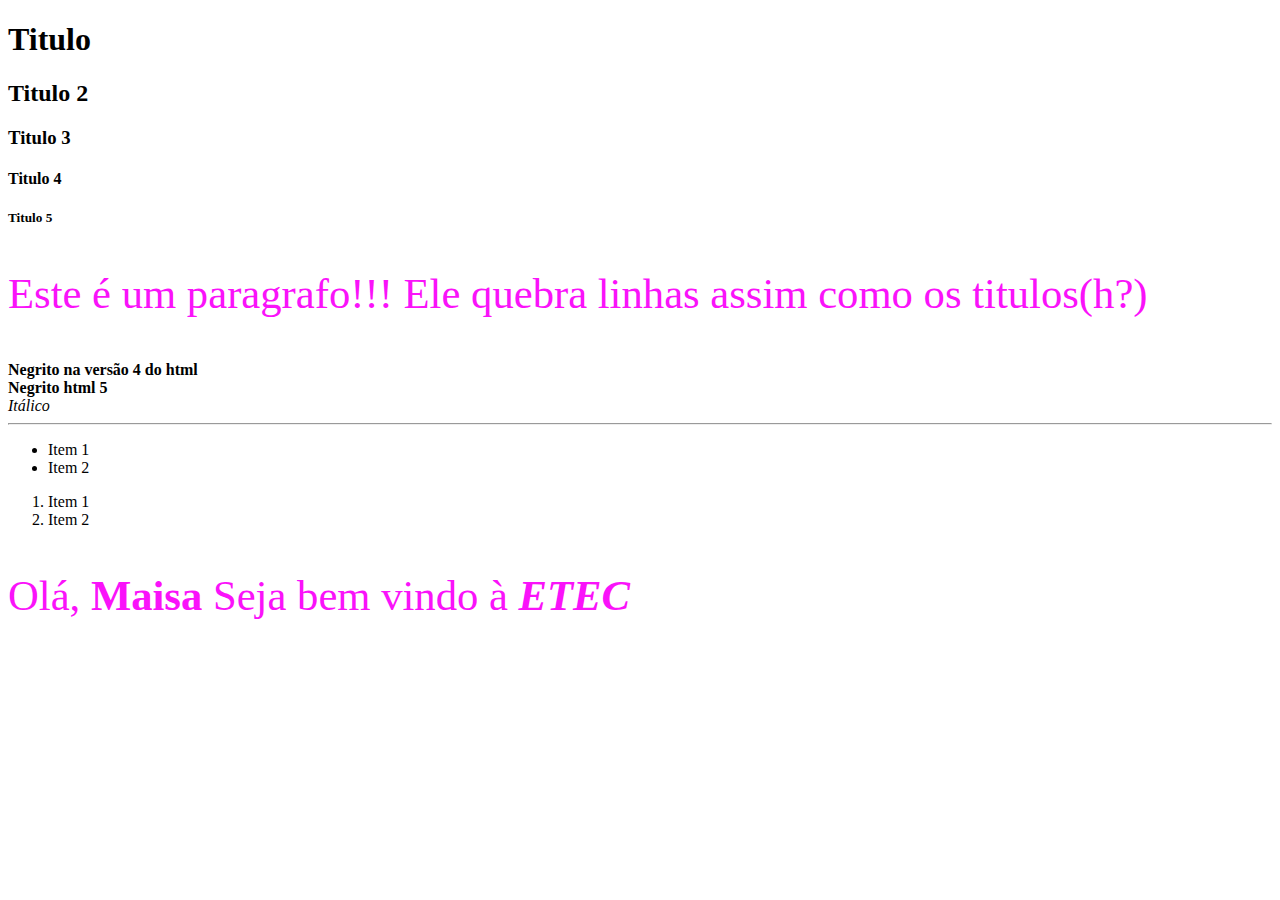
<file: Aula20022020/index.html>
<!DOCTYPE html> 
<html> 
    <head>
        <title>Minha primeira página</title>
        <style>
            p {
                font-size:32pt; 
                color: #fa12fa;
            
            }
        </style>
    </head>
    <body>
        <h1>Titulo</h1>
        <h2>Titulo 2</h2>
        <h3>Titulo 3</h3>
        <h4>Titulo 4</h4>
        <h5>Titulo 5</h5>

        <p>Este é um paragrafo!!! Ele quebra linhas assim como os titulos(h?)</p>
        
        <b>Negrito na versão 4 do html</b>
        <br /> <!-- BR quebra linha, isso é um comentário, não aparece -->
        <strong>Negrito html 5</strong> <!-- não quebra linha -->
        <br />
        <i>Itálico</i> <!-- não quebra linha -->
        <hr /> <!-- cria uma linha --> 

        <ul>
            <!--- cria uma lista -->
            <li>Item 1</li>
            <li>Item 2</li>
        </ul>
        <ol>
            <!--- cria uma lista ordenada-->
            <li>Item 1</li>
            <li>Item 2</li>
        </ol>

        <p>Olá, <strong>Maisa</strong> Seja bem vindo à <strong><i>ETEC</i></strong></p>
    

    </body>
</html>
</file>
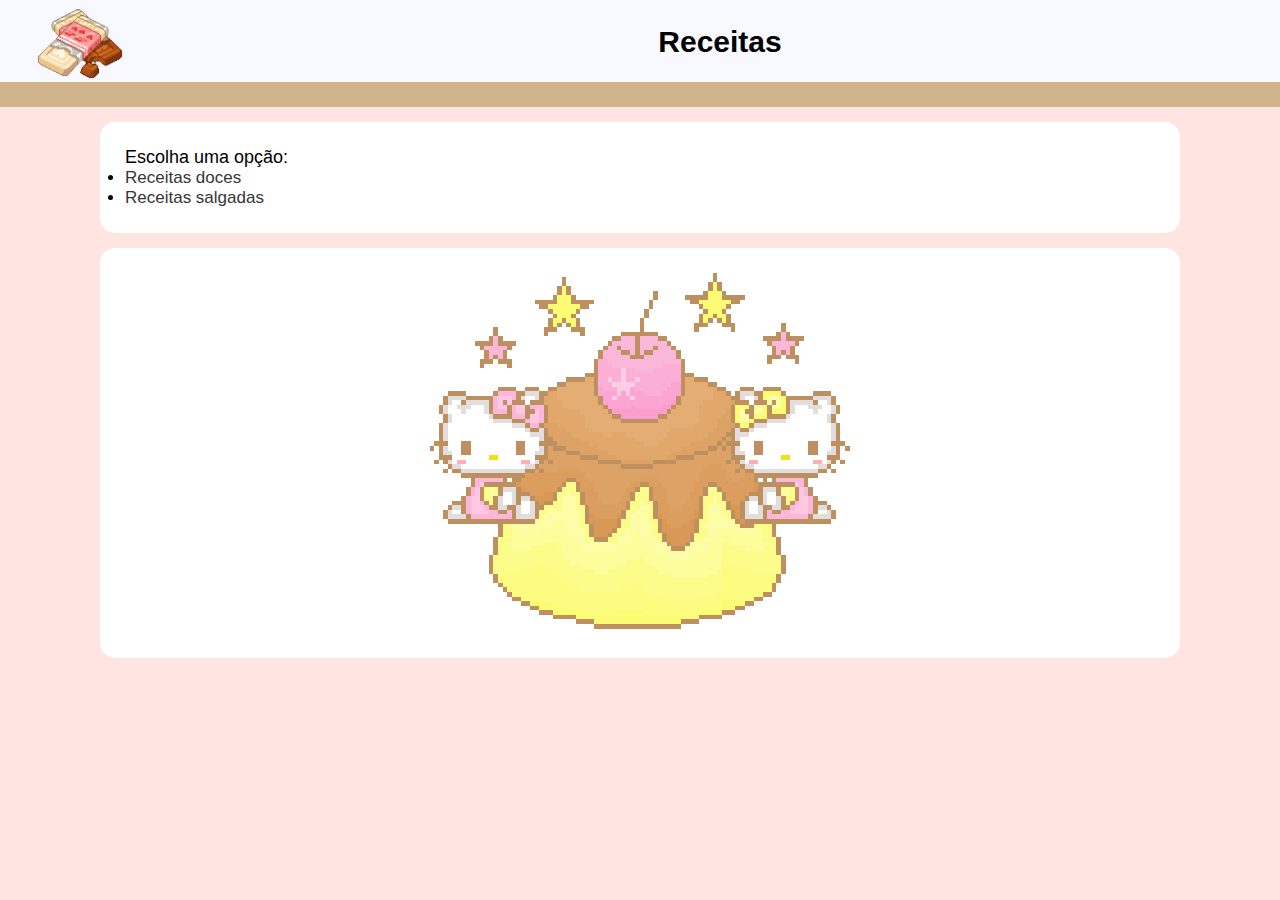
<file: Aula_07-05-2020/index.html>
<!DOCTYPE html>
<html>
    <head>
        <title>KittyTouille</title>
        <meta charset="utf-8"/>

    </head>

    <style>

        *{
            margin: 0;
            padding: 0;
        }

        body{
            background-color: #FFE4E1;
        }
         a{
                color: #363636;
                text-decoration: none;
            }
         li{
             font-family: Arial, Helvetica, sans-serif;
            font-size: 17px;
        }
        h1{
            font-family: Arial, Helvetica, sans-serif;
            font-size: 30px;
        }
        p{
            font-family: Arial, Helvetica, sans-serif;
            font-size: 18px;
        }
        header{
            position: sticky;
            top: 0;
        }
        .topo{
            background-color: #F8F8FF;
            height: 82px;
            text-align: center;
        }
        .logo{
            width: 150px;
            float: left;
            padding: 5px;
        }
        #img-logo{
            width: 60%;
        }
        .titulo{
            display: inline-block;
            margin: 25px auto;
        }
        .barra-topo{
            height: 25px;
            background-color: 	#D2B48C;
        }
        .card{
            background-color: #fff;
            padding: 25px;
            margin-top: 15px;
            margin-left: 100px;
            margin-right: 100px;

        border-radius: 15px;
        }
        .text-center{
            text-align: center;
        }
    </style>
    <body>

         <header>
            <div class="topo">
                <div class="logo">
                    <img id="img-logo" src="../Aula_07-05-2020/img/logo.png" alt="logo da pagina">
                </div>
               <h1 class="titulo"> Receitas </h1>
            </div>
            <div class="barra-topo"></div>
        </header>

        <div class="card">

         <p>Escolha uma opção:</p>
         <ul>
             <li> <a href="receitas_doces/index.html"> Receitas doces </a> </li>
             <li> <a href="receitas_salgadas/index.html"> Receitas salgadas </a></li>

         </ul>

        </div>
        <div class="card text-center">

            <img src="img/animacao.gif" alt="Gif da hello kitty com pudins" />

        </div>


         <br/>
         <br/>

    </body>

</html>
</file>
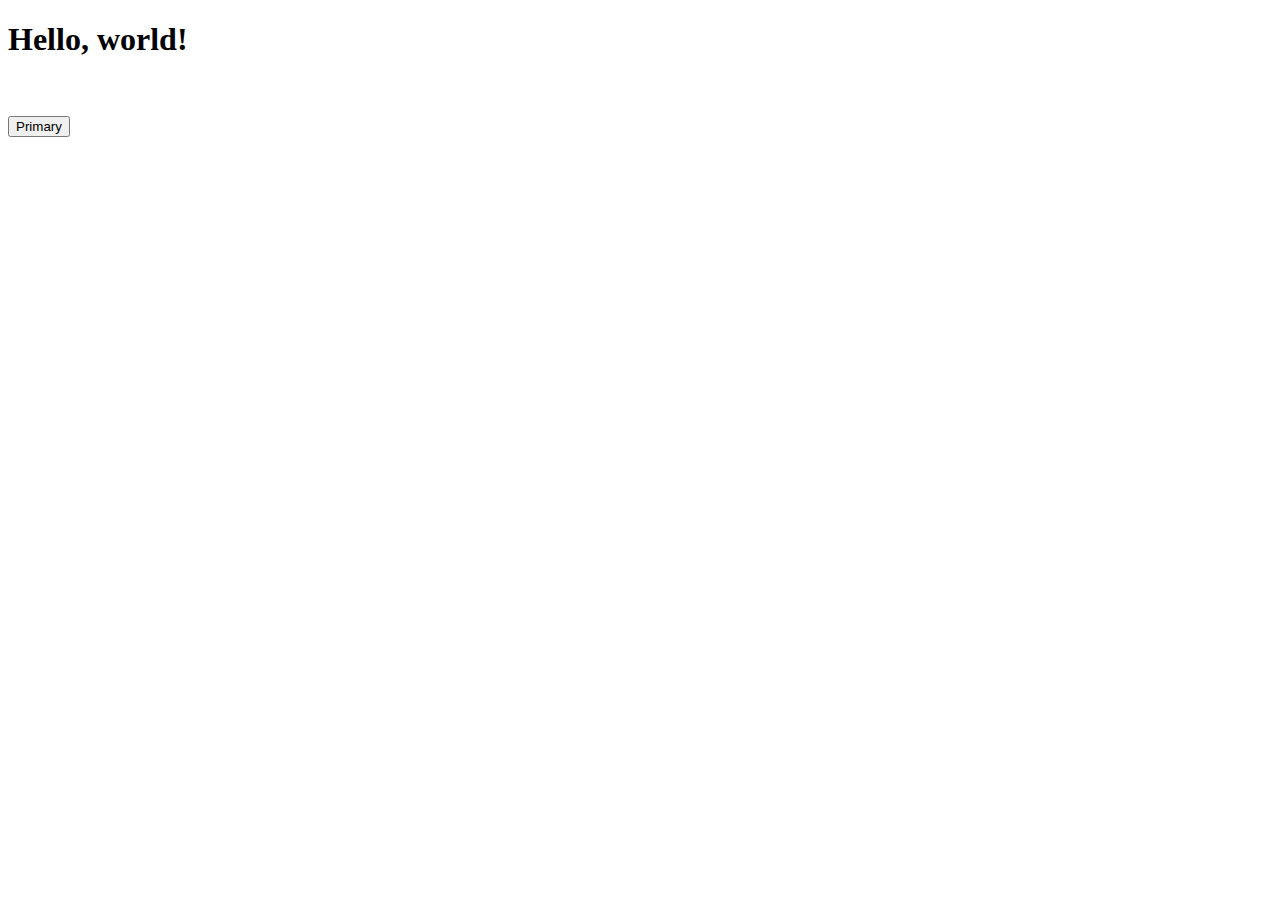
<file: Aula_19-11-2020/index.html>
<!doctype html>
<html lang="en">
  <head>
    <!-- Required meta tags -->
    <meta charset="utf-8">
    <meta name="viewport" content="width=device-width, initial-scale=1, shrink-to-fit=no">

    <!-- Bootstrap CSS -->
    <link rel="stylesheet" href="https://cdn.jsdelivr.net/npm/bootstrap@4.5.3/dist/css/bootstrap.min.css" integrity="sha384-TX8t27EcRE3e/ihU7zmQxVncDAy5uIKz4rEkgIXeMed4M0jlfIDPvg6uqKI2xXr2" crossorigin="anonymous">

    <title>Hello, world!</title>
  </head>
  <body>
    <h1>Hello, world!</h1>
    <br>
    <br>

    <button type="button" id="fundoPrimary" class="btn btn-primary">Primary</button>


    <!-- Optional JavaScript; choose one of the two! -->

    <!-- Option 1: jQuery and Bootstrap Bundle (includes Popper) -->
    <script src="https://code.jquery.com/jquery-3.5.1.slim.min.js" integrity="sha384-DfXdz2htPH0lsSSs5nCTpuj/zy4C+OGpamoFVy38MVBnE+IbbVYUew+OrCXaRkfj" crossorigin="anonymous"></script>
    <script src="https://cdn.jsdelivr.net/npm/bootstrap@4.5.3/dist/js/bootstrap.bundle.min.js" integrity="sha384-ho+j7jyWK8fNQe+A12Hb8AhRq26LrZ/JpcUGGOn+Y7RsweNrtN/tE3MoK7ZeZDyx" crossorigin="anonymous"></script>

    <script>
        $('#fundoPrimary').click(function(){
            $('body').addClass('bg-primary');
        });

    </script>
  </body>
</html>
</file>
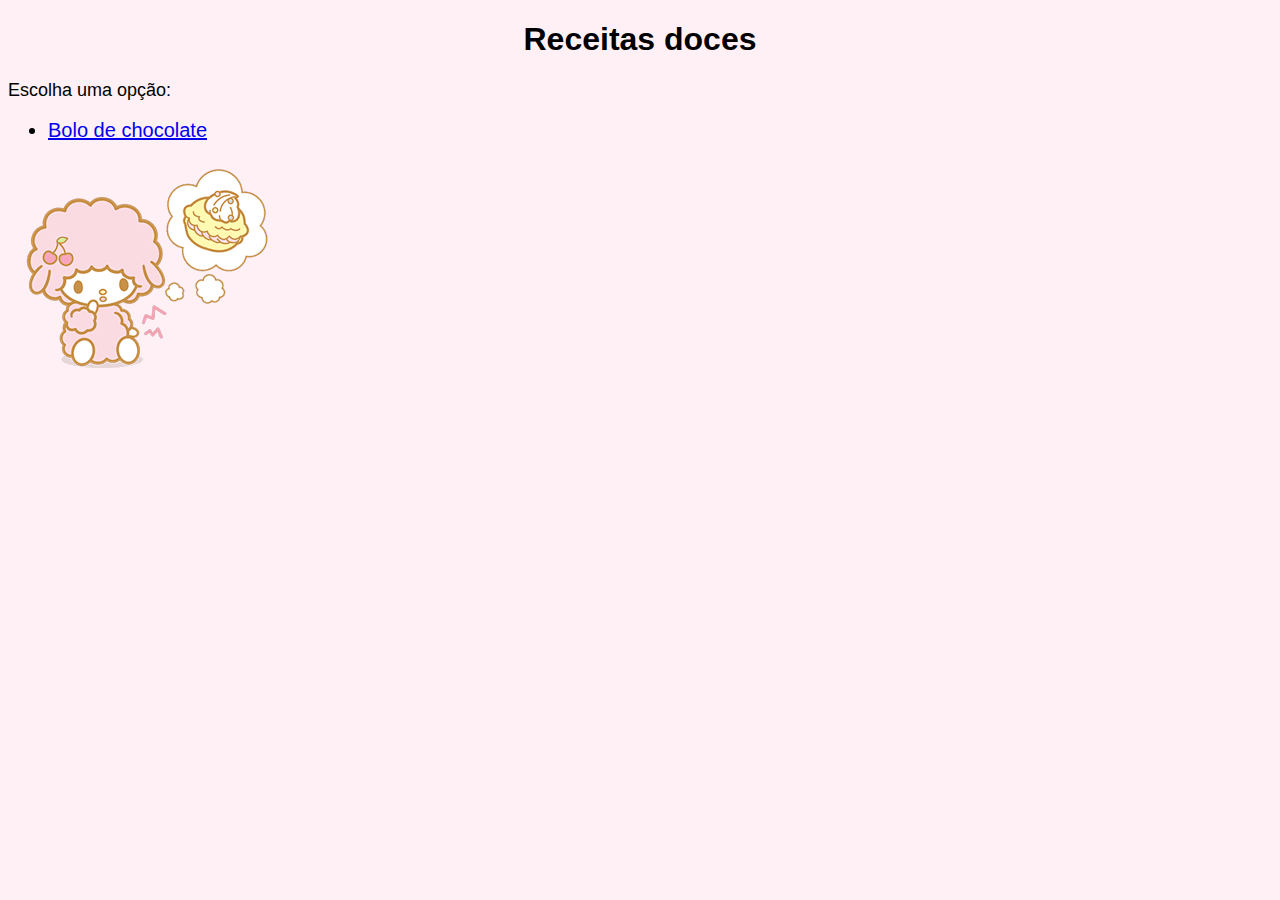
<file: Aula_07-05-2020/receitas_doces/index.html>
<!DOCTYPE html>
<html>
    <head>
        <title>Receitas doces</title>
        <meta charset="utf-8"/>

    </head>
    <body>
        <style>
            h1{
                text-align: center;
            font-family: Arial, Helvetica, sans-serif;
            font-size: 6;
            }
            li{
            font-family: Arial, Helvetica, sans-serif;
            font-size: 20px;
        }
        p{
            font-family: Arial, Helvetica, sans-serif;
            font-size: 18px;
        }
        body{
            background-color:	#FFF0F5;
        }
        </style>

        <h1>Receitas doces</h1>
        
        <p>Escolha uma opção:</p>
        <ul>
            <li> <a href="bolo.html"> Bolo de chocolate </a> </li>
        
        </ul>  
        <img src="../img/doces.png" alt="imagem da sweet piano com um doce">           


    </body>

</html>
</file>
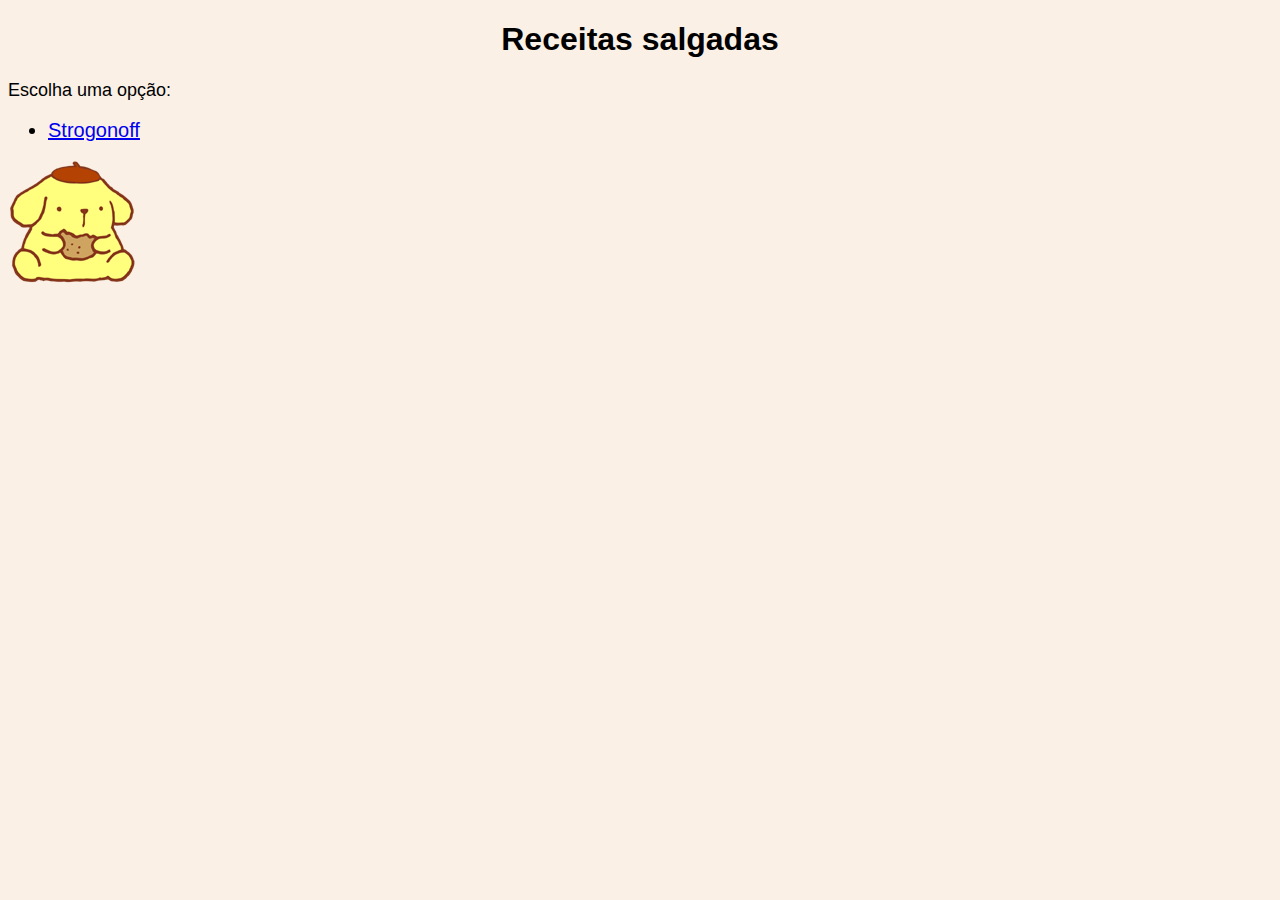
<file: Aula_07-05-2020/receitas_salgadas/index.html>
<!DOCTYPE html>
<html>
    <head>
        <title></title>
        <meta charset="utf-8"/>

    </head>
    <body> 
        <style>
            h1{
                text-align: center;
            font-family: Arial, Helvetica, sans-serif;
            font-size: 6;
            }
            li{
            font-family: Arial, Helvetica, sans-serif;
            font-size: 20px;
        }
        p{
            font-family: Arial, Helvetica, sans-serif;
            font-size: 18px;
        }
        body{
            background-color: 	#FAF0E6;
        }
        </style>
        <h1>Receitas salgadas</h1>
        
        <p>Escolha uma opção:</p>
        <ul>
            <li> <a href="strogonoff.html"> Strogonoff </a> </li>
        </ul>             

    </body>
    <img src="../img/salgados.png" alt="purin comendo">

</html>
</file>
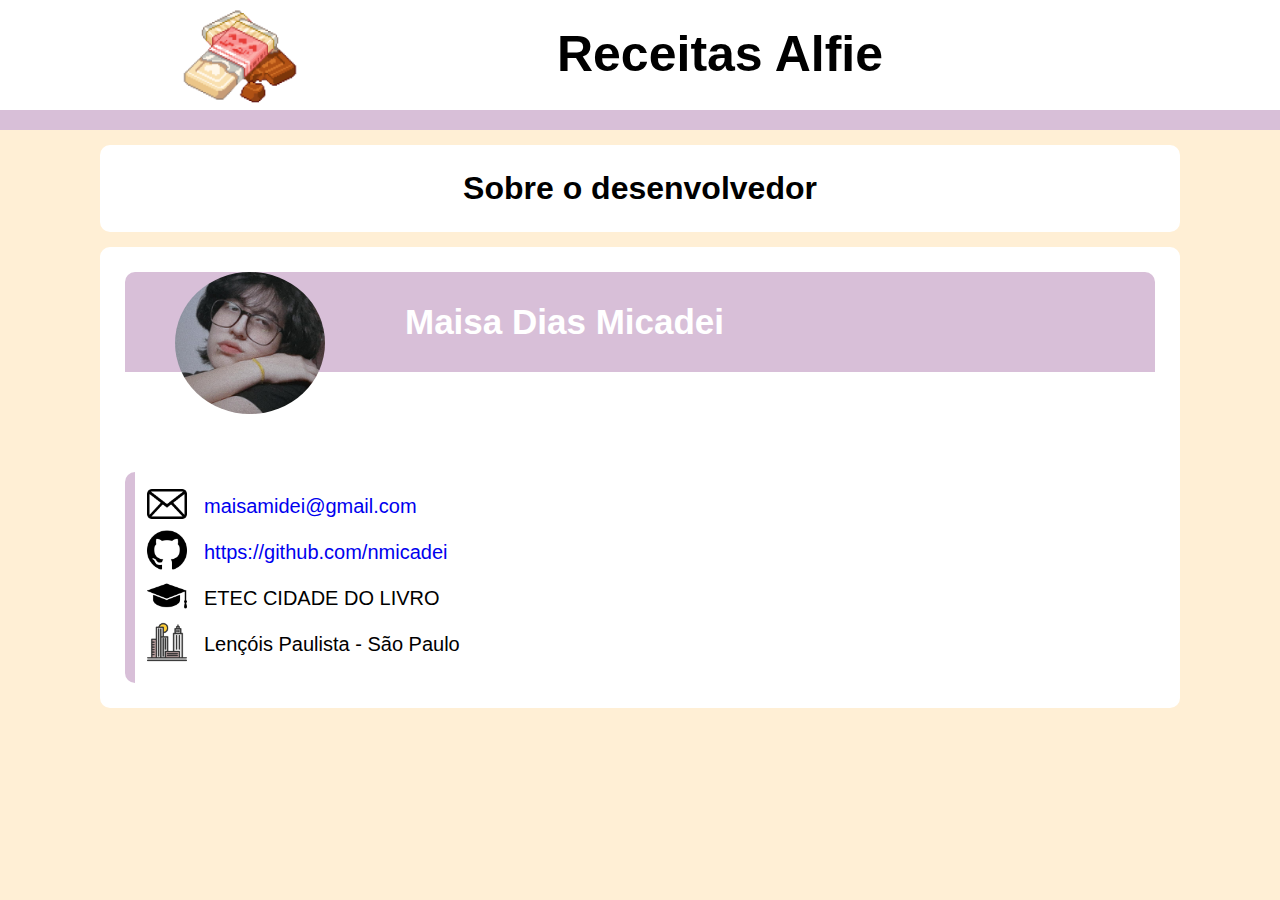
<file: Aula_07-05-2020/sobre-desenvolvedor.html>
<!DOCTYPE html>
<html>
    <head>
        <title>Sobre o Desenvolvedor</title>
        <meta charset="UTF-8">
        <style>
            *{
                padding: 0;
                margin: 0;
            }
            body{
                font-size: 20;
                font-family: sans-serif;
                background-color: 	#FFEFD5;
                width: 100%;
                height: 100%;
                color: #000000;
            }
            header{
                position: sticky;
                top: 0;
            }
            .topo{
                text-align: center;
                height: 110px;
                background-color: #ffffff;
            }
            .espaco-logo{
                width: 150px;
                float: left;
                padding: 5px;
            }
            #imagem{
                width: 80%;
                height: auto;
            }
            #name{
                color: #000;
                font-family: Arial, Helvetica, sans-serif;
                margin: 25px auto;
                display:inline-block;
                font-size: 50px;
                text-align: center;
            }
            .barra{
                height: 20px;
                background-color: 		#D8BFD8;
            }
            .card{
                background-color: #ffffff;
                border-radius: 10px;
                margin-top: 15px;
                padding: 25px;
                margin-left: 100px;
                margin-right: 100px;
            }
            .container{
                max-width: 960px;
                padding-right: 15px;
                padding-left: 15px;
                margin-left: auto;
                margin-right: auto;
                background-color: 	#Fff ;
            }
            .name{
                text-align: center;
                color: #000000;
            }
            .barra-principal{
                background-color: 	#D8BFD8;
                height: 100px;
                width: 100%;
                position: static;
                top: 0;
                border-top-left-radius: 10px;
                border-top-right-radius: 10px;
            }
            .foto{
                position: absolute;
                width: 150px;
                margin-left: 50px;
            }
            .foto img{
                width: 100%;
                border-radius: 50%;
            }
            .nome-desenvolvedor{
                padding: 30px;
                margin-left: 250px;
            }
            .nome-desenvolvedor h1{
                font-size: 35px;
                color: #ffffff;
            }
            .dados-desenvolvedor{
                margin-top: 100px;
                border-left: 10px solid 	#D8BFD8;
                border-bottom-left-radius: 10px;
                border-top-left-radius: 10px;
            }
            .dados-tabela{
                padding: 10px;
                padding-bottom: 15px;
            }
            .dados-tabela a{
                padding-left: 15px;
                padding-bottom: 5px;
                text-decoration: none;
                font-size: 20px;
            }
        </style>
    </head>
    <body>
        <header>
            <div class="topo">
                <div class="container">
                    <div class="espaco-logo">
                        <img id="imagem" src="../Aula_07-05-2020/img/logo.png" alt="logo da página">
                    </div>
                    <h1 id="name">Receitas Alfie</h1>
                </div>
            </div>
            <div class="barra"></div>
        </header>
        <div class="card">
            <h1 class="name">Sobre o desenvolvedor</h1>
        </div>
        <div class="card">
            <div class="barra-principal">
                <div class="foto">
                    <img src="../Aula_07-05-2020/img/desenvolvedor.jpg" alt="Imagem do Desenvolvedor">
                </div>
                <div class="nome-desenvolvedor">
                    <h1>Maisa Dias Micadei</h1>
                </div>
            </div>
            <div class="dados-desenvolvedor">
                <table class="dados-tabela">
                    <tr>
                        <td><img src="../Aula_07-05-2020/img/icone-email.png" width= "40px" height="40px" alt="Icone Email"/></td>
                        <td><a href="mailto: maisamidei@gmail.com">maisamidei@gmail.com</a></td>
                    </tr>
                    <tr>
                        <td><img src="../Aula_07-05-2020/img/icone-github.png"  width="40px" height="40px" alt="Icone Github"></td>
                        <td><a href="https://github.com/nmicadei" target="_blank">https://github.com/nmicadei</a></td>
                    </tr>
                    <tr>
                        <td><img src="../Aula_07-05-2020/img/icone-etec.png"  width="40px" height="40px" alt="Icone Escola"></td>
                        <td><a> ETEC CIDADE DO LIVRO</a></td>
                    </tr>
                    <tr>
                        <td><img src="../Aula_07-05-2020/img/cidade-icone.png"  width="40px" height="40px" alt="Icone Cidade"></td>
                        <td><a>Lençóis Paulista - São Paulo</a></td>
                    </tr>
                </table>
            </div>
        </div>
    </body>
</html>
</file>
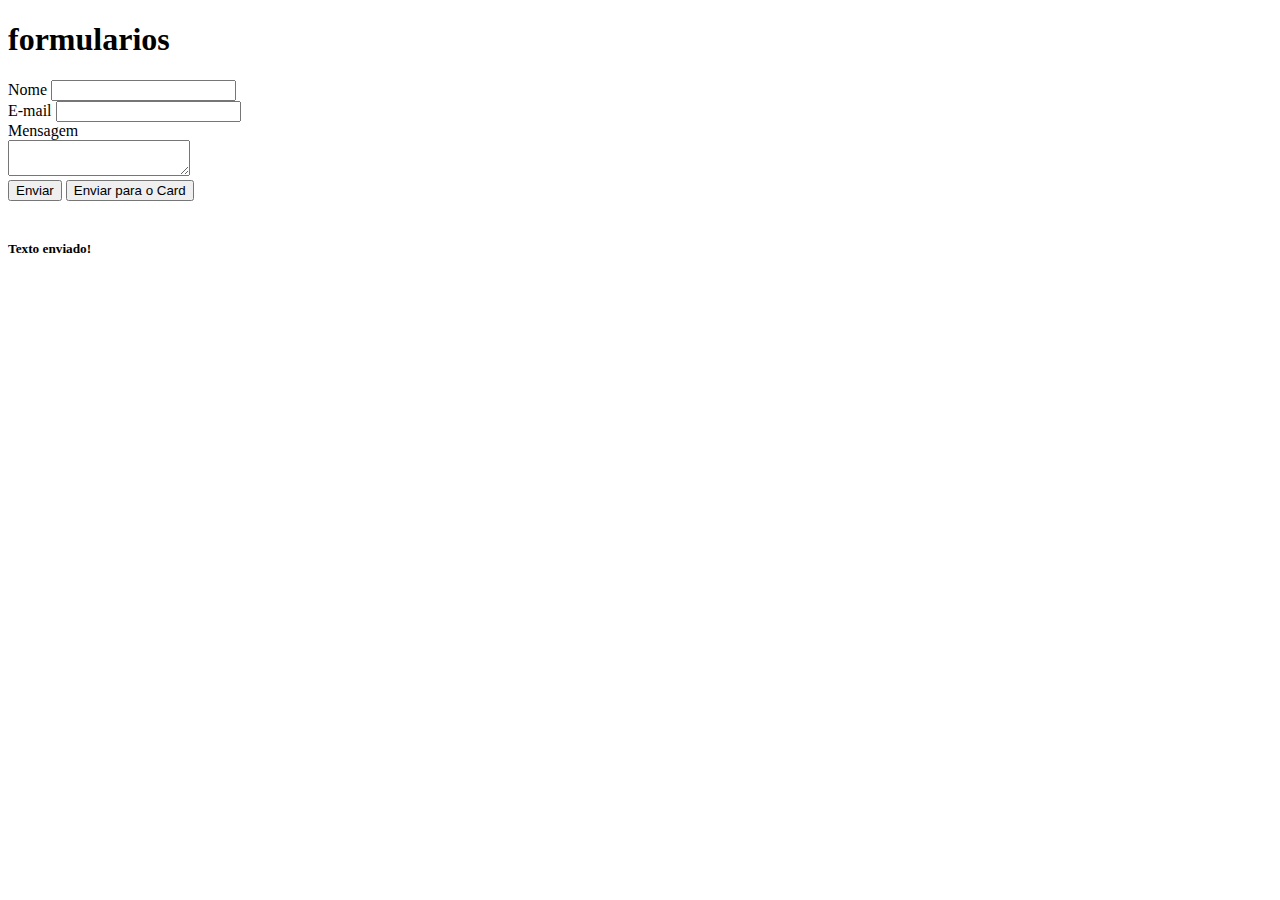
<file: Aula_19-11-2020/form.html>
<!doctype html>
<html lang="en">
  <head>
    <!-- Required meta tags -->
    <meta charset="utf-8">
    <meta name="viewport" content="width=device-width, initial-scale=1, shrink-to-fit=no">

    <!-- Bootstrap CSS -->
    <link rel="stylesheet" href="https://cdn.jsdelivr.net/npm/bootstrap@4.5.3/dist/css/bootstrap.min.css" integrity="sha384-TX8t27EcRE3e/ihU7zmQxVncDAy5uIKz4rEkgIXeMed4M0jlfIDPvg6uqKI2xXr2" crossorigin="anonymous">

    <title>Hello, world!</title>
  </head>
  <body>
    <h1>formularios</h1>

    <div class="container">
        <form>
            <div class="form-group">
                <label for="nome">Nome</label>
                <input type="text" class="form-control" id="nome">
              </div>
            <div class="form-group">
              <label for="exampleInputEmail1">E-mail</label>
              <input type="email" class="form-control" id="email">
            </div>
            <div class="form-group">
              <label for="Mensagem">Mensagem</label>
            </div>
            <textarea id="mensagem" class="form-control"></textarea>

            <br>

            <button type="button" id="enviarAlert" class="btn btn-primary">Enviar</button>

            <button type="button" id="enviarCard" class="btn btn-warning">Enviar para o Card</button>
          </form>
    </div>

    <br>

    <div class="card">
        <div class="card-body">

            <h5 class="card-title">Texto enviado!</h5>

            <p class="card-text"></p>

        </div>
    </div>


    <!-- Option 1: jQuery and Bootstrap Bundle (includes Popper) -->
    <script src="https://code.jquery.com/jquery-3.5.1.slim.min.js" integrity="sha384-DfXdz2htPH0lsSSs5nCTpuj/zy4C+OGpamoFVy38MVBnE+IbbVYUew+OrCXaRkfj" crossorigin="anonymous"></script>
    <script src="https://cdn.jsdelivr.net/npm/bootstrap@4.5.3/dist/js/bootstrap.bundle.min.js" integrity="sha384-ho+j7jyWK8fNQe+A12Hb8AhRq26LrZ/JpcUGGOn+Y7RsweNrtN/tE3MoK7ZeZDyx" crossorigin="anonymous"></script>
    
    <script>
        $('#enviarAlert').click(function (){
            alert(
                "Nome: " + $('#nome').val() +
                "\nE-mail: " + $('#email').val() +
                "\nMensagem: " + $('#mensagem').val() 

            );
        });

        $('#enviarCard').click(function(){
            $('.card-text').html(
                "<p> <strong>Nome: </strong>" + $('#nome').val() + "</p>" +
                "<p> <strong>E-mail: </strong>" + $('#email').val() + "</p>" +
                "<p> <strong>Mensagem: </strong>" + $('#mensagem').val() + "</p>"
            )

        });

    </script>
  </body>
</html>
</file>
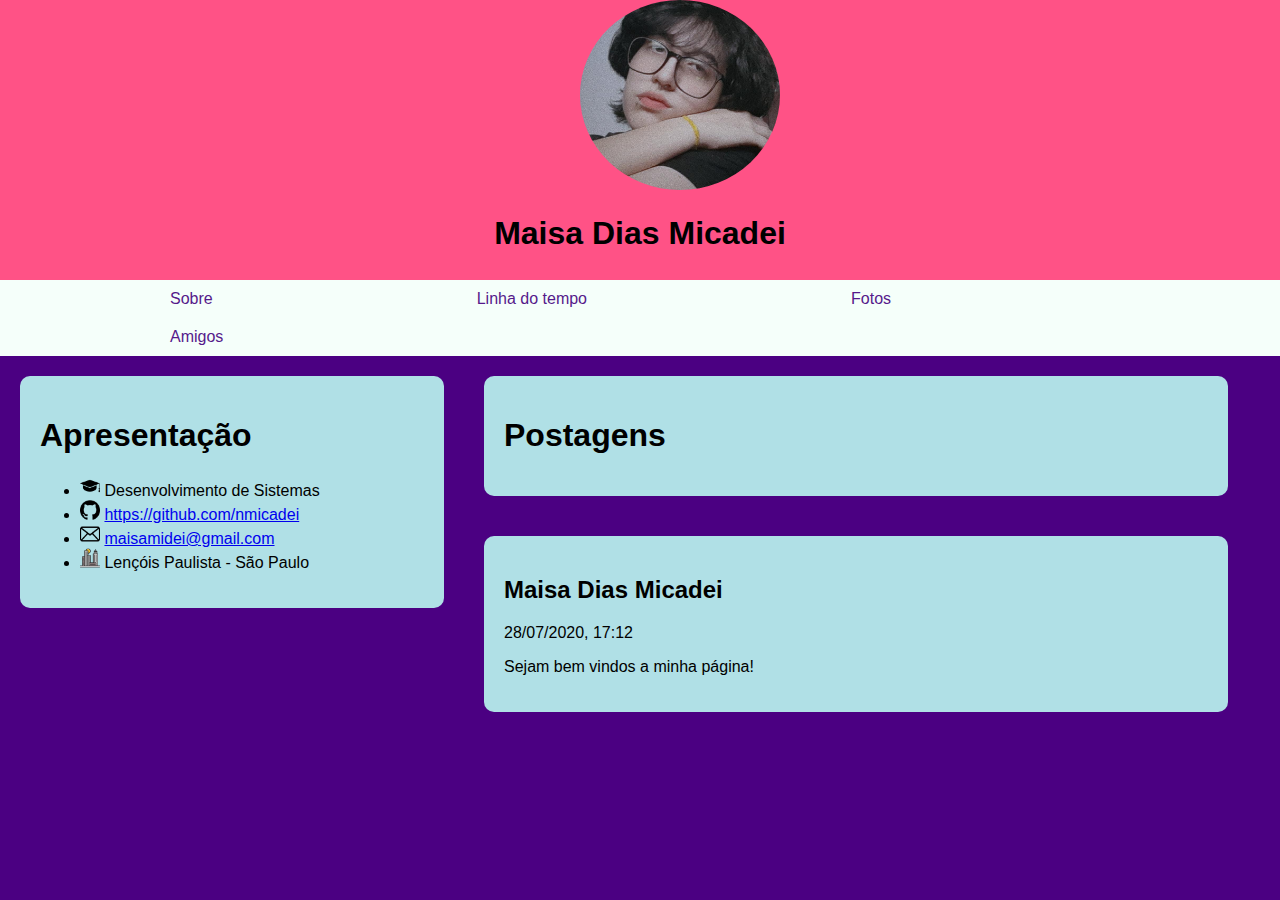
<file: etecbook/etecbook.html>
<!DOCTYPE html>
<html>
    <head>
        <title>EtecBook</title>
        <meta charset="utf-8"/>
        <style>
            body{
                margin: 0;
                padding: 0;
                background-color: #4B0082;
            }
            #menu ul{
                margin: 0;
                background-color: mintcream;
                list-style: none;

            }
            #menu ul li{
                display: inline;
                padding: 120px;
            }
            #menu ul li a{
                 padding: 10px;
                 display: inline-block;
                 text-decoration: none;
                 font-family: Arial, Helvetica, sans-serif;
            }
            .card{
                background-color: 	#B0E0E6;
                padding: 20px;
                border-radius: 10px;
                margin: 20px;
                float: left;
                font-family: Arial, Helvetica, sans-serif;
                text-decoration: none;
            }
            .tamanho-30{
                width: 30%;
            }
            .tamanho-55{
                width: 55%;
            }
            .nome{
                 text-align: center;
                 font-family: Arial, Helvetica, sans-serif;
            }
            .capa{
                background-color: #ff5286;
                height: 280px;
                font-family: Arial, Helvetica, sans-serif;
                text-align-last: center;
            }
            .foto{
                position: center;
                width: 200px;
                margin-left: 580px;
            }
            .foto img{
                width: 100%;
                border-radius: 50%;
 
        </style>
    </head>

    <body>
        <div class="capa">
            <div class="foto">
             <img src="../etecbook/img/desenvolvedor.jpg" alt="imagem do desenvolvedor">
            </div>
           <h1>  Maisa Dias Micadei </h1>
        </div>

        <div id= "menu">
            <ul>
                <li> <a href = ""> Sobre</a> </li>
                <li> <a href = ""> Linha do tempo</a> </li>
                <li> <a href = ""> Fotos</a> </li>
                <li> <a href = ""> Amigos</a> </li>
            </ul>
        </div>
        <div class="card tamanho-30">
            <h1>Apresentação</h1> 
               <div class="dadostabela">
                <ul>
        
                    <li><img src="../Aula_07-05-2020/img/icone-etec.png"  width="20px" height="20px" alt="Icone Escola"> Desenvolvimento de Sistemas </li>
                    <li><img src="../Aula_07-05-2020/img/icone-github.png"  width="20px" height="20px" alt="Icone Github"> <a href="https://github.com/nmicadei" target="_blank">https://github.com/nmicadei</a></li>
                    <li><img src="../Aula_07-05-2020/img/icone-email.png" width= "20px" height="20px" alt="Icone Email"/> <a href="mailto: maisamidei@gmail.com">maisamidei@gmail.com</a></li>
                    <li><img src="../Aula_07-05-2020/img/cidade-icone.png"  width="20px" height="20px" alt="Icone Cidade"> <a>Lençóis Paulista - São Paulo</a></li>
                </ul>
               </div>
        </div>
        <div class="card tamanho-55">
            <h1>Postagens</h1>
        </div>
        <div class="card tamanho-55">
            <h2>Maisa Dias Micadei</h2>
            <p>28/07/2020, 17:12</p>
            <p id="bemvindos"> Sejam bem vindos a minha página!</p>
        </div>
    </body>
</html>
</file>
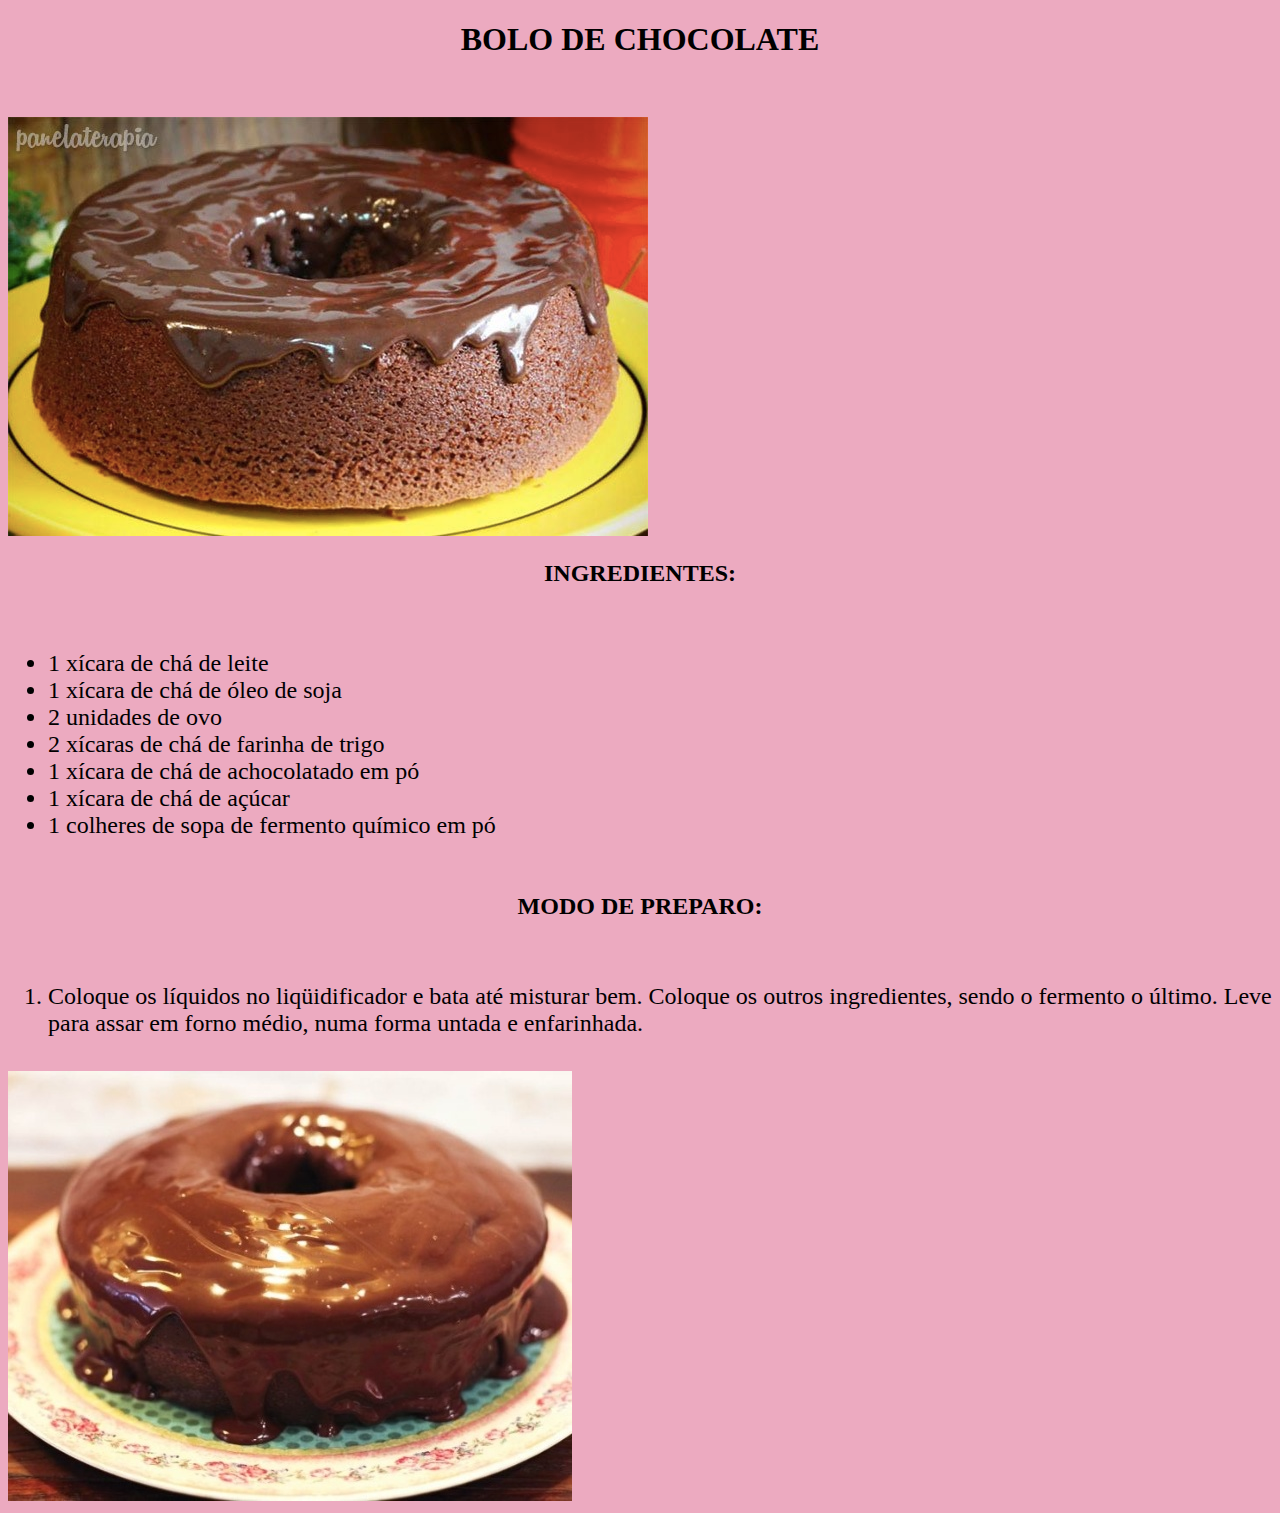
<file: Aula_07-05-2020/receitas_doces/bolo.html>
<!DOCTYPE html>
<html>
    <head>
        <title>Bolo de chocolate</title>
        <meta charset="utf-8"/>

    </head>
    <body>
        <style>
        h1 {
            text-align: center;
        }
        h2 {
            text-align: center;
        }
        body {
            background-color: #ecaac0;
        }
        </style>
        <h1>
            <font size="6" face="Verdana">
        BOLO DE CHOCOLATE</h1> </font>
        <br> 

        <img src="../img/bolo/bolo1.jpg" alt="foto da receita pronta">

        <br>

        <h2>
            <font size="5.1" face="Verdana">  
        INGREDIENTES:</h2> </font>
        <br>
        <ul> <font size="5" face="Verdana">
            <li>1 xícara de chá de leite</li>
            <li>1 xícara de chá de óleo de soja</li>
            <li>2 unidades de ovo</li>
            <li>2 xícaras de chá de farinha de trigo</li>
            <li>1 xícara de chá de achocolatado em pó</li>
            <li>1 xícara de chá de açúcar</li>
            <li>1 colheres de sopa de fermento químico em pó</li> </font>
        </ul>
        <br>
        <h2>
            <font size="5.1" face="Verdana">
        MODO DE PREPARO:</h2> </font>
        <br>
        <ol> <font size="5" face="Verdana">
            <li>Coloque os líquidos no liqüidificador e bata até misturar bem. Coloque os outros ingredientes, sendo o fermento o último. Leve para assar em forno médio, numa forma untada e enfarinhada.</li> </font>
        </ol>

        <br>

        <img src="../img/bolo/bolo2.jpg" alt="foto da receita pronta">



    </body>

</html>
</file>
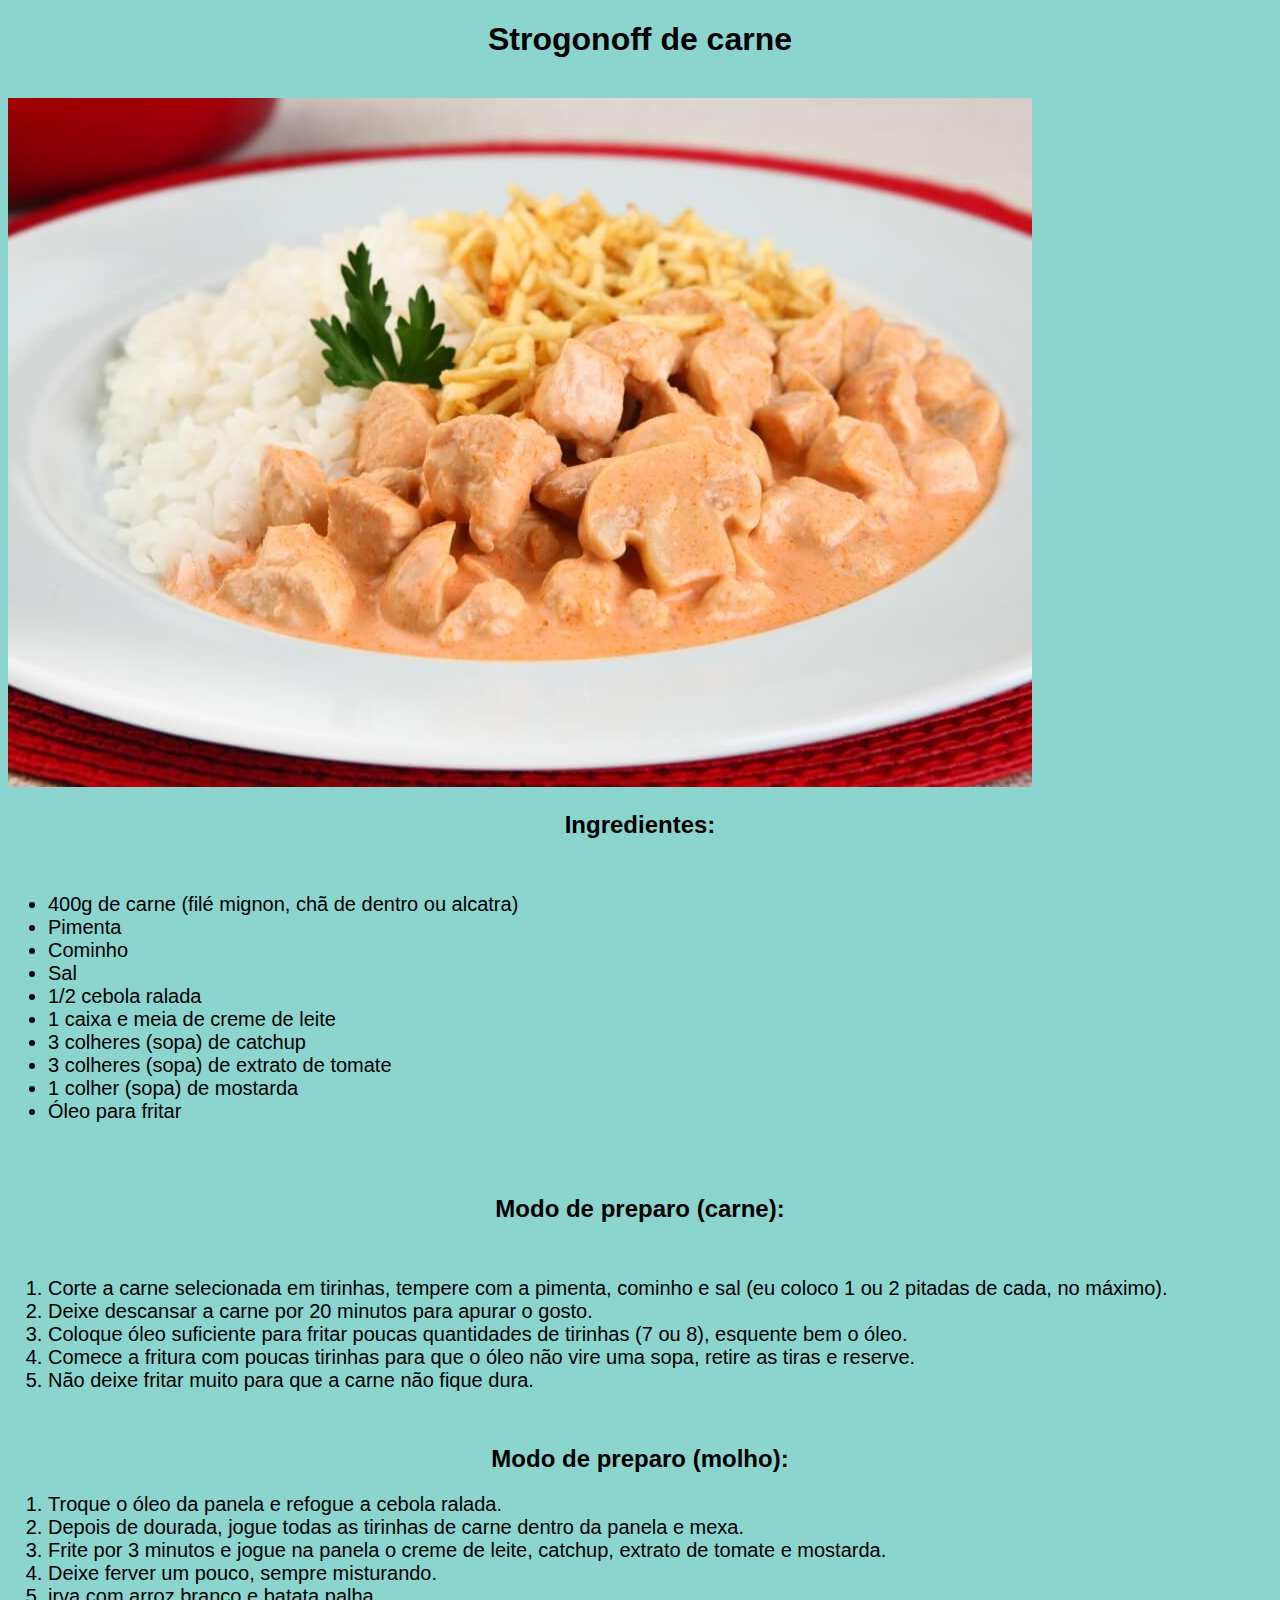
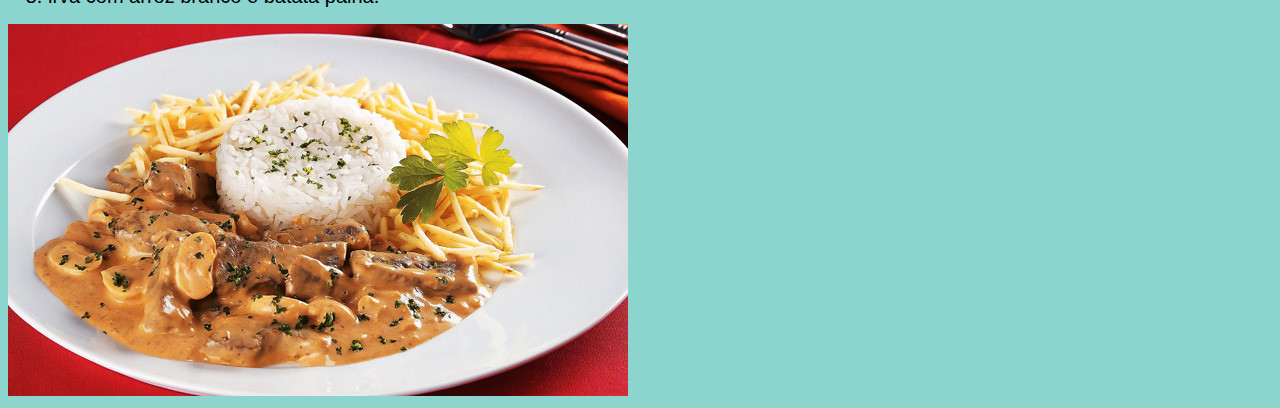
<file: Aula_07-05-2020/receitas_salgadas/strogonoff.html>
<!DOCTYPE html>
<html>
    <head>
        <title>Strogonoff de carne</title>
        <meta charset="utf-8"/>

    </head>
    <body>
        <style>
        h1 {
            text-align: center;
            font-family: Arial, Helvetica, sans-serif;
            font-size: 6;
        }
        h2 {
            text-align: center;
            font-family: Arial, Helvetica, sans-serif;
            font-size: 5.1;
        }
        body {
            background-color: #8cd4ce;
            font-family: Arial, Helvetica, sans-serif;
        }
        li{
            font-family: Arial, Helvetica, sans-serif;
            font-size: 20px;
        }
         
        </style>
        <h1> Strogonoff de carne</h1>
        <br> 

        <img src="../img/strogonoff/foto1.jpg" alt="foto da receita pronta">
        <br>
         
        <h2>Ingredientes:</h2> 
        <br>
        <ul>
            <li>400g de carne (filé mignon, chã de dentro ou alcatra)</li>
            <li>Pimenta</li>
            <li>Cominho</li>
            <li>Sal</li>
            <li>1/2 cebola ralada</li>
            <li>1 caixa e meia de creme de leite</li>
            <li>3 colheres (sopa) de catchup</li> 
            <li>3 colheres (sopa) de extrato de tomate</li>
            <li>1 colher (sopa) de mostarda</li>
            <li>Óleo para fritar</li>
        </ul>
        <br>
        <br>
            
        <h2>Modo de preparo (carne):</h2>
        <br>
        <ol> 
            <li>Corte a carne selecionada em tirinhas, tempere com a pimenta, cominho e sal (eu coloco 1 ou 2 pitadas de cada, no máximo).</li>
            <li>Deixe descansar a carne por 20 minutos para apurar o gosto.</li>
            <li>Coloque óleo suficiente para fritar poucas quantidades de tirinhas (7 ou 8), esquente bem o óleo.</li>
            <li>Comece a fritura com poucas tirinhas para que o óleo não vire uma sopa, retire as tiras e reserve.</li>
            <li>Não deixe fritar muito para que a carne não fique dura.</li>
        </ol> 
        <br>
            
        <h2>Modo de preparo (molho):</h2> 
        <ol>
            <li>Troque o óleo da panela e refogue a cebola ralada.</li>
            <li>Depois de dourada, jogue todas as tirinhas de carne dentro da panela e mexa.</li>
            <li>Frite por 3 minutos e jogue na panela o creme de leite, catchup, extrato de tomate e mostarda.</li>
            <li>Deixe ferver um pouco, sempre misturando.</li>
            <li>irva com arroz branco e batata palha.</li> 
        </ol> 
        
        <img src="../img/strogonoff/foto2.jpg" alt="foto da receita pronta">

    </body>

</html>
</file>
